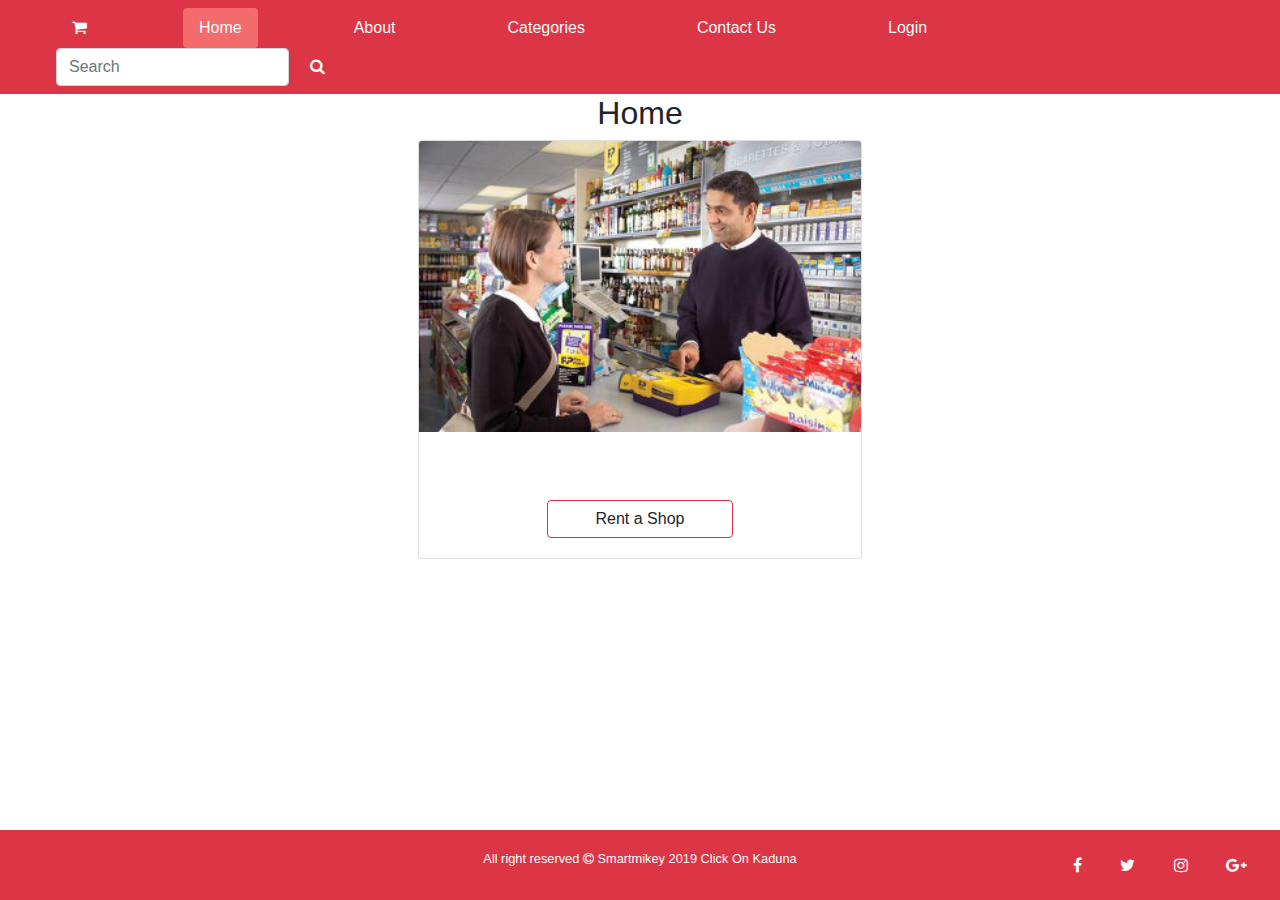
<file: index.html>
<!DOCTYPE html>
<html lang="en">

<head>
    <meta charset="UTF-8">
    <meta name="viewport" content="width=device-width, initial-scale=1.0">
    <meta http-equiv="X-UA-Compatible" content="ie=edge">
    <meta name="description" content="Monday Project for Module 4">
    <meta name="keywords" content="Ecommerce site">
    <meta name="author" content="Monday Abah">
    <link rel="stylesheet" href="bootstrap/css/bootstrap.css">
    <link rel="stylesheet" href="style.css">
    <link rel="stylesheet" href="https://stackpath.bootstrapcdn.com/font-awesome/4.7.0/css/font-awesome.min.css">
    <script src="bootstrap/js/bootstrap.js"></script>
    <title>Home || Ecommerce Project</title>
    <style>
        footer {
            bottom: 0;
        }
        
        .right {
            float: right;
        }
        @media screen and (min-width: 1000px) {
            .card {
                width: 40%;
            }
        }
    </style>
</head>

<body>
    <nav class="navbar navbar-expand-sm bg-danger navbar-light">
        <ul class="nav nav-pills navb">
            <li class="nav-item">
                <a class="nav-link " href="#"> <i class="fa fa-shopping-cart"></i> </a>
            </li>
            <li class="nav-item">
                <a class="nav-link text-light active" href="index.html">Home</a>
            </li>
            <li class="nav-item ">
                <a class="nav-link text-light" href="about.html">About</a>
            </li>
            <li class="nav-item">
                <a class="nav-link text-light" href="categories.html">Categories</a>
            </li>
            <li class="nav-item">
                <a class="nav-link text-light" href="contact.html">Contact Us</a>
            </li>
            <li class="nav-item">
                <a class="nav-link text-light" href="login.html">Login</a>
            </li>
            <form class="form-inline right" action="/action_page.php">
                <input class="form-control mr-sm-2" type="text" placeholder="Search">
                <button class="btn" type="submit"><i class="fa fa-search"></i> </button>
            </form>

        </ul>


    </nav>
    <section class="container">
        <center>

            <h2>Home</h2>

            <div class="card" >
                <img class="card-img-top" src="images/retailers.jpg" alt="Card image" style="width:100%">
                <div class="card-body mt-5">

                    <a href="rentshop.html" class="btn btn-white border border-danger pl-5 pr-5 ">Rent a Shop</a>
                </div>
            </div>
        </center>

    </section>
    <footer class="text-center bg-danger p-3 mt-5 ">
        <center class=" text-white">
            <small>All right reserved <i class="fa fa-copyright"></i> Smartmikey 2019 Click On Kaduna</small>
        </center>
        <div>
            <a href="#"> <i class="fa fa-facebook-f"></i></a>
            <a href="#"> <i class="fa fa-twitter"></i></a>
            <a href="#"> <i class="fa fa-instagram"></i></a>
            <a href="#"> <i class="fa fa-google-plus"></i></a>

        </div>
    </footer>
    <div class="clear"></div>
</body>

</html>
</file>
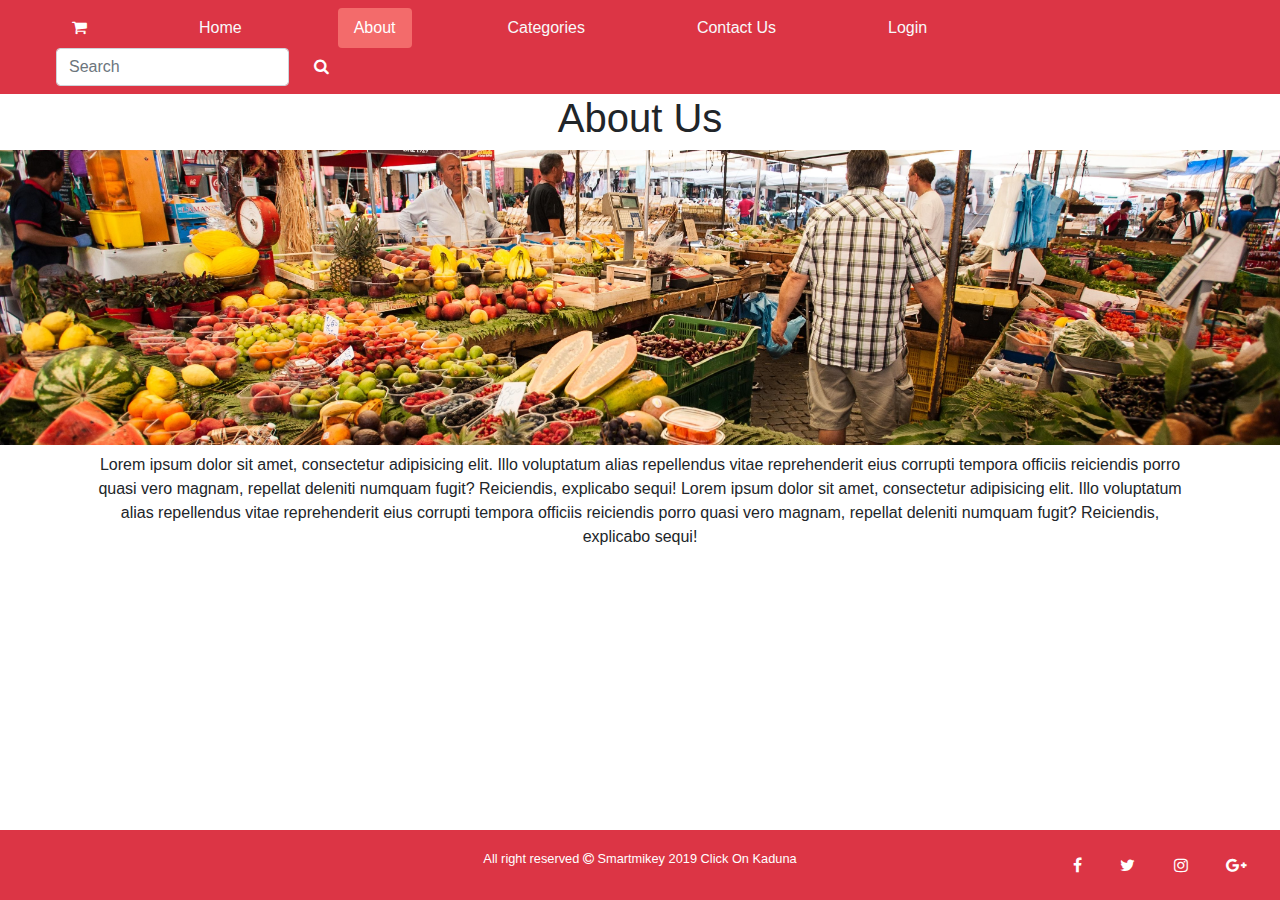
<file: about.html>
<!DOCTYPE html>
<html lang="en">

<head>
    <meta charset="UTF-8">
    <meta name="viewport" content="width=device-width, initial-scale=1.0">
    <meta http-equiv="X-UA-Compatible" content="ie=edge">
    <meta name="description" content="Monday Project for Module 4">
    <meta name="keywords" content="Ecommerce site">
    <meta name="author" content="Monday Abah">
    <link rel="stylesheet" href="bootstrap/css/bootstrap.css">
    <link rel="stylesheet" href="style.css">
    <link rel="stylesheet" href="https://stackpath.bootstrapcdn.com/font-awesome/4.7.0/css/font-awesome.min.css">
    <script src="bootstrap/js/bootstrap.js"></script>
    <title>About || Ecommerce Project</title>
    <style>
        footer {
            bottom: 0;
        }
    </style>
</head>

<body>
    <nav class="navbar navbar-expand-sm bg-danger navbar-light">
        <ul class="nav nav-pills navb">
            <li class="nav-item">
                <a class="nav-link " href="#"> <i class="fa fa-shopping-cart"></i> </a>
            </li>
            <li class="nav-item">
                <a class="nav-link text-light" href="index.html">Home</a>
            </li>
            <li class="nav-item ">
                <a class="nav-link text-light active" href="about.html">About</a>
            </li>
            <li class="nav-item">
                <a class="nav-link text-light" href="categories.html">Categories</a>
            </li>
            <li class="nav-item">
                <a class="nav-link text-light" href="contact.html">Contact Us</a>
            </li>
            <li class="nav-item">
                <a class="nav-link text-light" href="login.html">Login</a>
            </li>
            <div class="form-inline" action="/action_page.php">
                <input class="form-control mr-sm-2" type="text" placeholder="Search">
                <button class="btn" type="submit"><i class="fa fa-search"></i> </button>
            </div>

        </ul>

    </nav>

    <h1 class="text-center">About Us</h1>
    <div class="text-center ">

        <img src="images/market - Copy.jpg" alt="" width="100%">
        <p class="container pt-2">Lorem ipsum dolor sit amet, consectetur adipisicing elit. Illo voluptatum alias repellendus vitae reprehenderit eius corrupti tempora officiis reiciendis porro quasi vero magnam, repellat deleniti numquam fugit? Reiciendis, explicabo sequi! Lorem
            ipsum dolor sit amet, consectetur adipisicing elit. Illo voluptatum alias repellendus vitae reprehenderit eius corrupti tempora officiis reiciendis porro quasi vero magnam, repellat deleniti numquam fugit? Reiciendis, explicabo sequi!</p>
    </div>




    <footer class="bg-danger p-3 mt-2 ">
        <center class=" text-white">
            <small>All right reserved <i class="fa fa-copyright"></i> Smartmikey 2019 Click On Kaduna</small>
        </center>
        <div>
            <a href="#"> <i class="fa fa-facebook-f"></i></a>
            <a href="#"> <i class="fa fa-twitter"></i></a>
            <a href="#"> <i class="fa fa-instagram"></i></a>
            <a href="#"> <i class="fa fa-google-plus"></i></a>

        </div>
    </footer>
    <div class="clear"></div>
</body>

</html>
</file>
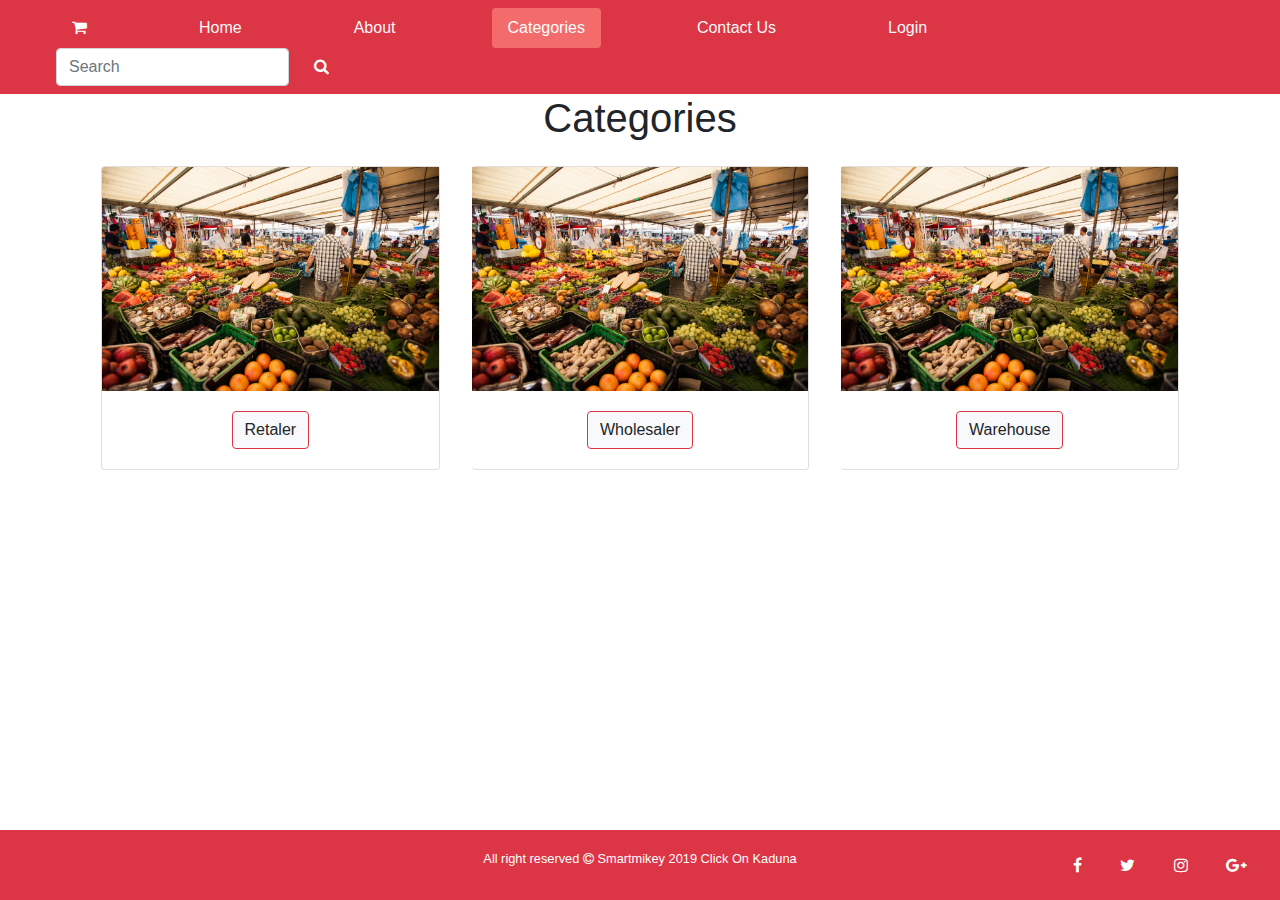
<file: categories.html>
<!DOCTYPE html>
<html lang="en">

<head>
    <meta charset="UTF-8">
    <meta name="viewport" content="width=device-width, initial-scale=1.0">
    <meta http-equiv="X-UA-Compatible" content="ie=edge">
    <meta name="description" content="Monday Project for Module 4">
    <meta name="keywords" content="Ecommerce site">
    <meta name="author" content="Monday Abah">
    <link rel="stylesheet" href="bootstrap/css/bootstrap.css">
    <link rel="stylesheet" href="style.css">
    <link rel="stylesheet" href="https://stackpath.bootstrapcdn.com/font-awesome/4.7.0/css/font-awesome.min.css">
    <script src="bootstrap/js/bootstrap.js"></script>
    <title>Categories || Ecommerce Project</title>
    <style>
        footer {
            bottom: 0;
        }
    </style>
</head>

<body>
    <nav class="navbar navbar-expand-sm bg-danger navbar-light">
        <ul class="nav nav-pills navb">
            <li class="nav-item">
                <a class="nav-link " href="#"> <i class="fa fa-shopping-cart"></i> </a>
            </li>
            <li class="nav-item">
                <a class="nav-link text-light" href="index.html">Home</a>
            </li>
            <li class="nav-item ">
                <a class="nav-link text-light" href="about.html">About</a>
            </li>
            <li class="nav-item">
                <a class="nav-link text-light active" href="categories.html">Categories</a>
            </li>
            <li class="nav-item">
                <a class="nav-link text-light" href="contact.html">Contact Us</a>
            </li>
            <li class="nav-item">
                <a class="nav-link text-light" href="login.html">Login</a>
            </li>
            <div class="form-inline" action="/action_page.php">
                <input class="form-control mr-sm-2" type="text" placeholder="Search">
                <button class="btn" type="submit"><i class="fa fa-search"></i> </button>
            </div>

        </ul>
    </nav>

    <h1 class="text-center">Categories</h1>
    <div class="card-group container mt-2">
        <div class="card m-3 rounded">
            <img src="images/market.jpg" class="card-img-top" alt="...">
            <div class="card-body text-center">

                <a href="rentshop.html" class=" btn btn-light border-danger card-text">Retaler</a>
            </div>
        </div>
        <div class="card m-3 rounded">
            <img src="images/market.jpg" class="card-img-top" alt="...">
            <div class="card-body text-center">

                <a href="rentshop.html" class=" btn btn-light border-danger card-text">Wholesaler</a>
            </div>
        </div>
        <div class="card m-3 rounded">
            <img src="images/market.jpg" class="card-img-top" alt="...">
            <div class="card-body text-center ">

                <a href="rentshop.html" class=" btn btn-light border-danger card-text">Warehouse</a>
            </div>
        </div>
        <div style="display: block"></div>

    </div>

    <footer class="bg-danger p-3 mt-2 ">
        <center class=" text-white">
            <small>All right reserved <i class="fa fa-copyright"></i> Smartmikey 2019 Click On Kaduna</small>
        </center>
        <div>
            <a href="#"> <i class="fa fa-facebook-f"></i></a>
            <a href="#"> <i class="fa fa-twitter"></i></a>
            <a href="#"> <i class="fa fa-instagram"></i></a>
            <a href="#"> <i class="fa fa-google-plus"></i></a>

        </div>
    </footer>
    <div class="clear"></div>
</body>

</html>
</file>
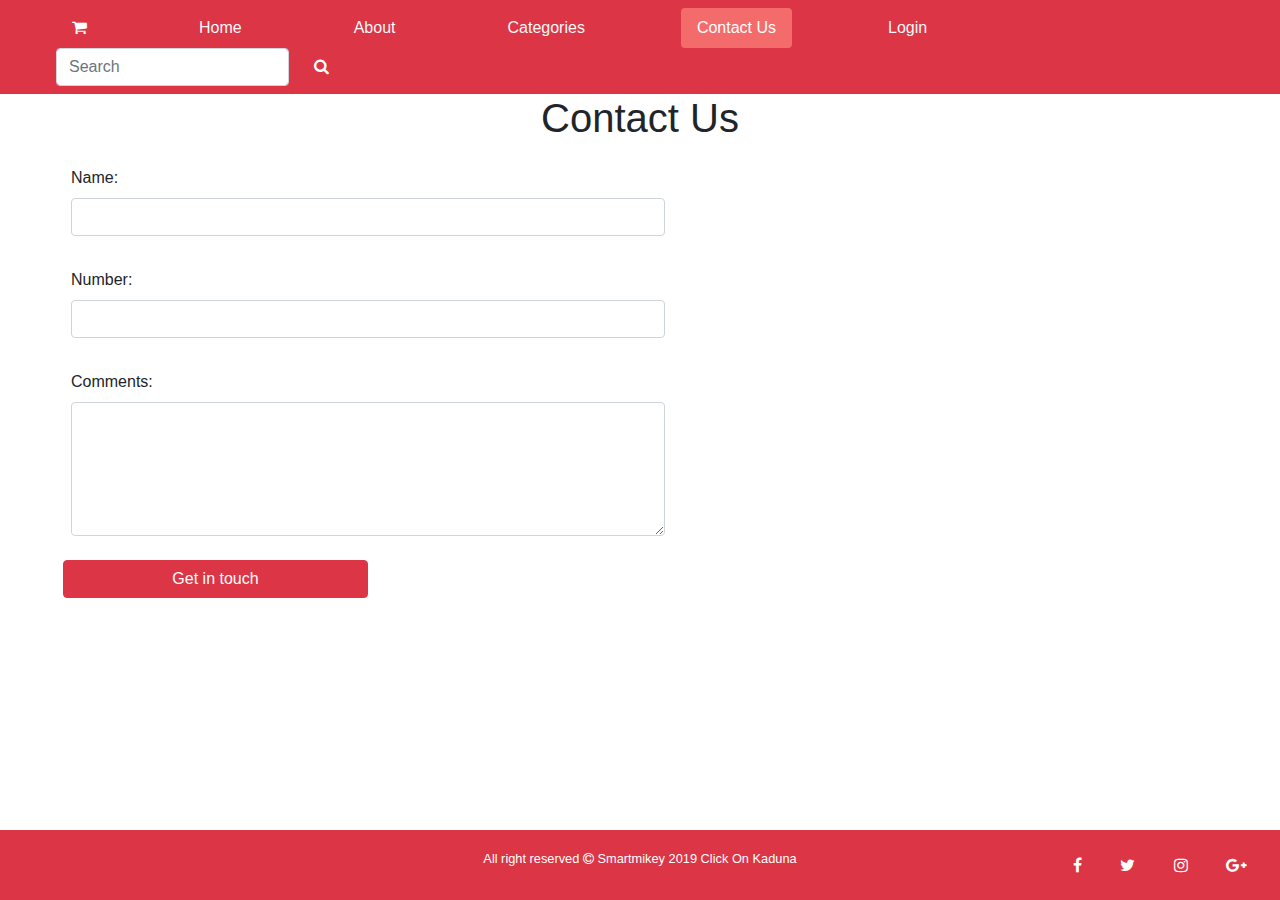
<file: contact.html>
<!DOCTYPE html>
<html lang="en">

<head>
    <meta charset="UTF-8">
    <meta name="viewport" content="width=device-width, initial-scale=1.0">
    <meta http-equiv="X-UA-Compatible" content="ie=edge">
    <meta name="description" content="Monday Project for Module 4">
    <meta name="keywords" content="Ecommerce site">
    <meta name="author" content="Monday Abah">
    <link rel="stylesheet" href="bootstrap/css/bootstrap.css">
    <link rel="stylesheet" href="style.css">
    <link rel="stylesheet" href="https://stackpath.bootstrapcdn.com/font-awesome/4.7.0/css/font-awesome.min.css">
    <script src="bootstrap/js/bootstrap.js"></script>
    <title>Contact || Ecommerce Project</title>
    <style>
        footer {
            bottom: 0;
        }
    </style>
</head>

<body>
    <nav class="navbar text-center navbar-expand-sm bg-danger navbar-light">
        <ul class="nav nav-pills navb">
            <li class="nav-item">
                <a class="nav-link " href="#"> <i class="fa fa-shopping-cart"></i> </a>
            </li>
            <li class="nav-item">
                <a class="nav-link text-light" href="index.html">Home</a>
            </li>
            <li class="nav-item ">
                <a class="nav-link text-light" href="about.html">About</a>
            </li>
            <li class="nav-item">
                <a class="nav-link text-light" href="categories.html">Categories</a>
            </li>
            <li class="nav-item">
                <a class="nav-link text-light active" href="contact.html">Contact Us</a>
            </li>
            <li class="nav-item">
                <a class="nav-link text-light" href="login.html">Login</a>
            </li>
            <div class="form-inline text-right" action="/action_page.php">
                <input class="form-control mr-sm-2" type="text" placeholder="Search">
                <button class="btn" type="submit"><i class="fa fa-search"></i> </button>
            </div>

        </ul>


    </nav>

    <h1 class="text-center">Contact Us</h1>
    <section class="mt-2 w-50">

        <form action="#" class="container ml-5 mt-3">
            <div class="form-group p-2 ">
                <label for="name">Name:</label>
                <input type="text" class="form-control" id="name" placeholder=" ">
            </div>
            <div class="form-group p-2 ">
                <label for="number">Number: </label>
                <input type="number" class="form-control" id="number" placeholder="" maxlength="16">
            </div>

            <div class="form-group p-2 ">
                <label for="number">Comments: </label>
                <textarea name="coment" id="comments" class="form-control" cols="40" rows="5"></textarea>

            </div>
            <button type="submit" class="btn btn-danger w-50">Get in touch</button>
        </form>

    </section>


    <footer class="bg-danger p-3 mt-2 ">
        <center class=" text-white">
            <small>All right reserved <i class="fa fa-copyright"></i> Smartmikey 2019 Click On Kaduna</small>
        </center>
        <div>
            <a href="#"> <i class="fa fa-facebook-f"></i></a>
            <a href="#"> <i class="fa fa-twitter"></i></a>
            <a href="#"> <i class="fa fa-instagram"></i></a>
            <a href="#"> <i class="fa fa-google-plus"></i></a>

        </div>
    </footer>
    <div class="clear"></div>
</body>

</html>
</file>
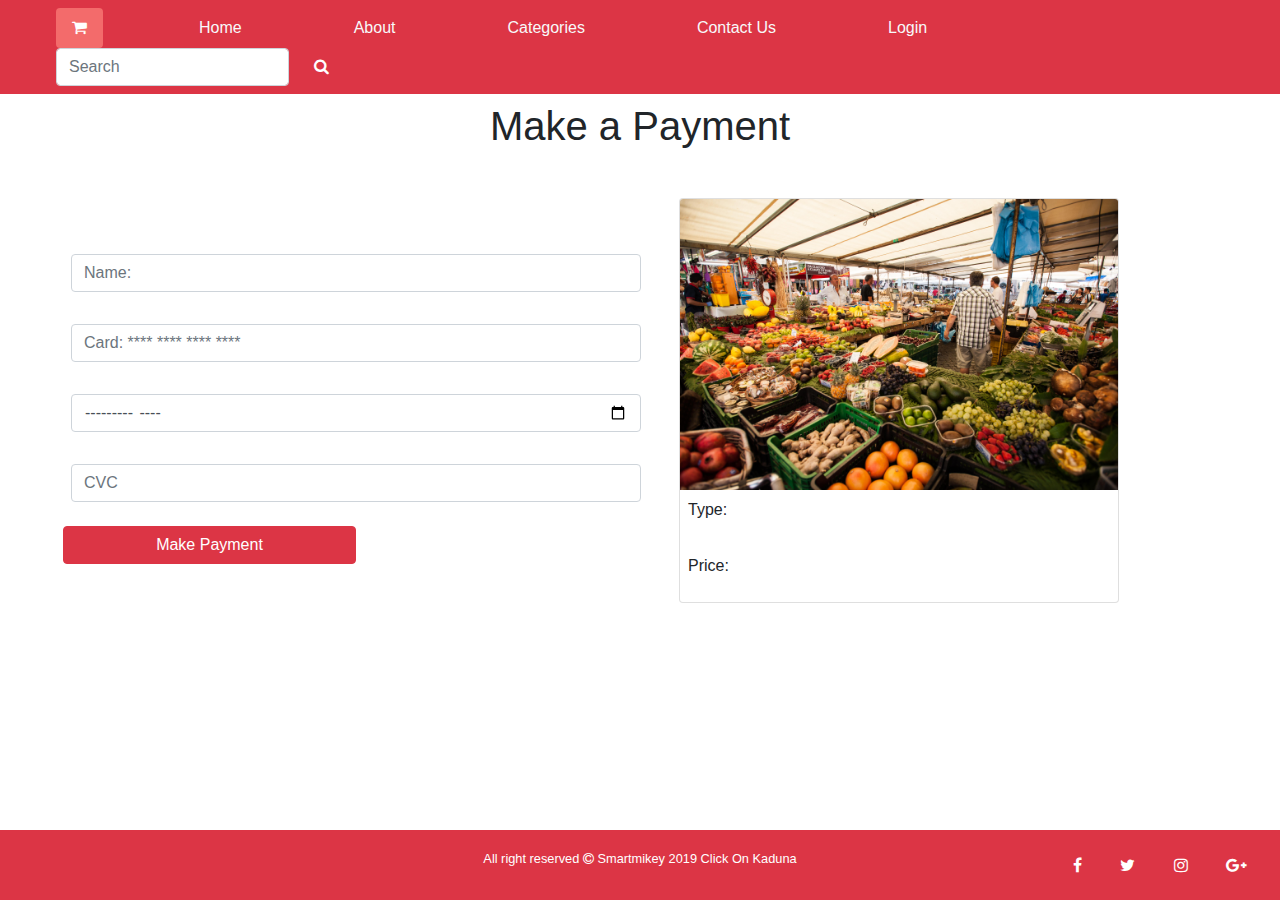
<file: makePayment.html>
<!DOCTYPE html>
<html lang="en">

<head>
    <meta charset="UTF-8">
    <meta name="viewport" content="width=device-width, initial-scale=1.0">
    <meta http-equiv="X-UA-Compatible" content="ie=edge">
    <meta name="description" content="Monday Project for Module 4">
    <meta name="keywords" content="Ecommerce site">
    <meta name="author" content="Monday Abah">
    <link rel="stylesheet" href="bootstrap/css/bootstrap.css">
    <link rel="stylesheet" href="style.css">
    <link rel="stylesheet" href="https://stackpath.bootstrapcdn.com/font-awesome/4.7.0/css/font-awesome.min.css">
    <script src="bootstrap/js/bootstrap.js"></script>
    <title>Payment || Ecommerce Project</title>
    <style>
        section {
            margin-right: 0px !important;
            margin-left: 0px !important;
        }
        
        footer {
            bottom: 0;
        }
    </style>
</head>

<body>
    <nav class="navbar navbar-expand-sm bg-danger navbar-light">
        <ul class="nav nav-pills navb">
            <li class="nav-item">
                <a class="nav-link active" href="#"> <i class="fa fa-shopping-cart"></i> </a>
            </li>
            <li class="nav-item">
                <a class="nav-link text-light" href="index.html">Home</a>
            </li>
            <li class="nav-item ">
                <a class="nav-link text-light" href="about.html">About</a>
            </li>
            <li class="nav-item">
                <a class="nav-link text-light" href="categories.html">Categories</a>
            </li>
            <li class="nav-item">
                <a class="nav-link text-light" href="contact.html">Contact Us</a>
            </li>
            <li class="nav-item">
                <a class="nav-link text-light" href="login.html">Login</a>
            </li>
            <div class="form-inline" action="/action_page.php">
                <input class="form-control mr-sm-2" type="text" placeholder="Search">
                <button class="btn" type="submit"><i class="fa fa-search"></i> </button>
            </div>

        </ul>


    </nav>
    <h1 class="text-center m-2 ">Make a Payment</h1>
    <section class="row mt-5">
        <form action="#" class="col container ml-5 mt-5">
            <div class="form-group p-2 ">

                <input type="text" class="form-control" id="name" placeholder="Name: ">
            </div>
            <div class="form-group p-2 ">

                <input type="number" class="form-control" id="number" placeholder="Card: **** **** **** ****" maxlength="16">
            </div>
            <div class="form-group p-2 ">

                <input type="month" class="form-control" id="expiry" placeholder="MM/YY">
            </div>
            <div class="form-group p-2 ">

                <input type="number" class="form-control" id="cvc" placeholder="CVC" maxlength="3">
            </div>
            <button type="submit" class="btn btn-danger w-50">Make Payment</button>
        </form>
        <div class="col">
            <div class="card w-75 rounded">
                <img src="images/market.jpg" class="card-img-top" alt="...">
                <p class="p-2">Type:</p>
                <p class="p-2">Price:</p>
            </div>
        </div>
    </section>



    <footer class="bg-danger p-3 mt-2 ">
        <center class=" text-white">
            <small>All right reserved <i class="fa fa-copyright"></i> Smartmikey 2019 Click On Kaduna</small>
        </center>
        <div>
            <a href="#"> <i class="fa fa-facebook-f"></i></a>
            <a href="#"> <i class="fa fa-twitter"></i></a>
            <a href="#"> <i class="fa fa-instagram"></i></a>
            <a href="#"> <i class="fa fa-google-plus"></i></a>

        </div>
    </footer>
    <div class="clear"></div>
</body>

</html>
</file>
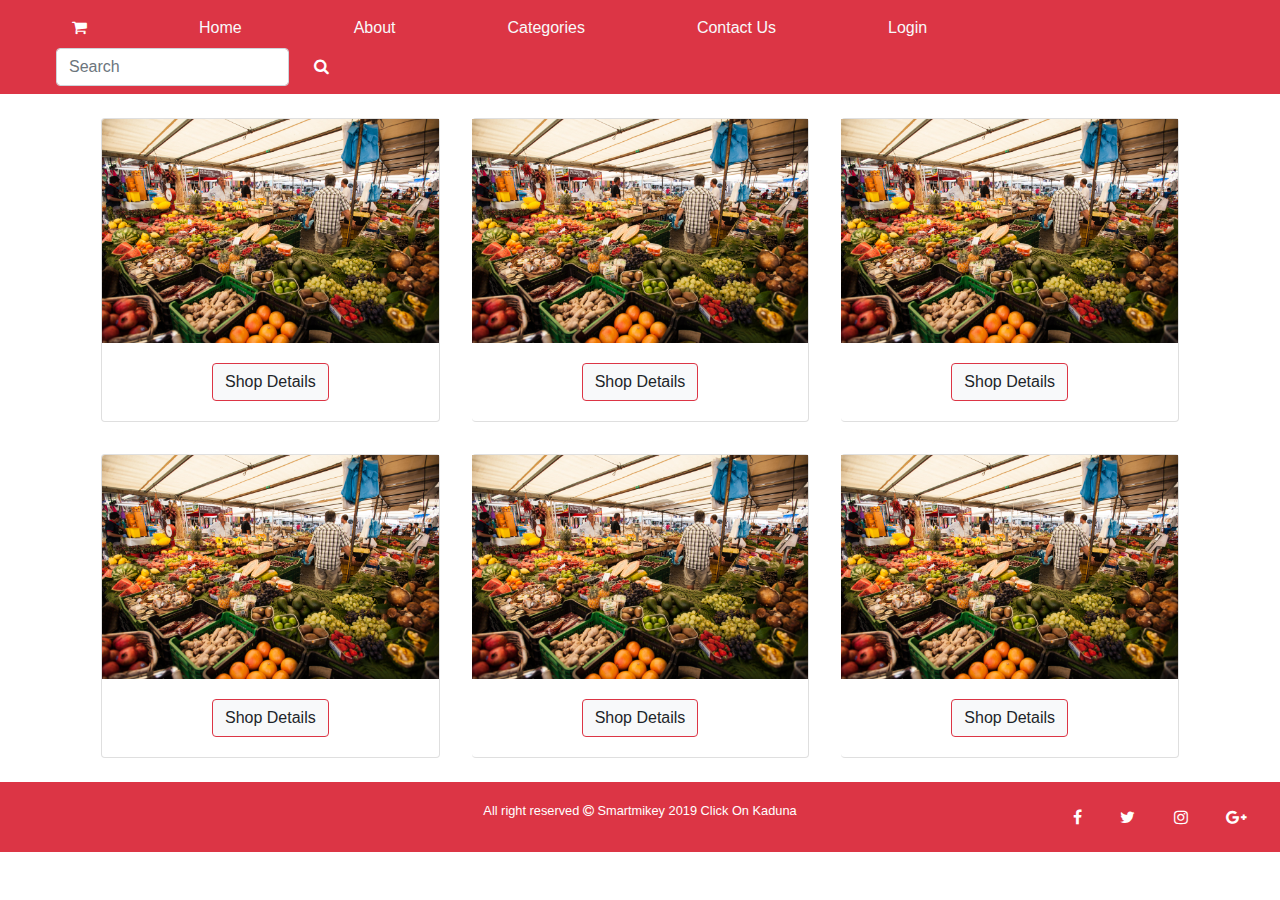
<file: rentshop.html>
<!DOCTYPE html>
<html lang="en">

<head>
    <meta charset="UTF-8">
    <meta name="viewport" content="width=device-width, initial-scale=1.0">
    <meta http-equiv="X-UA-Compatible" content="ie=edge">
    <meta name="description" content="Monday Project for Module 4">
    <meta name="keywords" content="Ecommerce site">
    <meta name="author" content="Monday Abah">
    <link rel="stylesheet" href="bootstrap/css/bootstrap.css">
    <link rel="stylesheet" href="style.css">
    <link rel="stylesheet" href="https://stackpath.bootstrapcdn.com/font-awesome/4.7.0/css/font-awesome.min.css">
    <script src="bootstrap/js/bootstrap.js"></script>
    <title>Rent a Shop || Ecommerce Project</title>
    <style>
        section div {
            display: inline;
        }
    </style>
</head>

<body>
    <nav class="navbar navbar-expand-sm bg-danger navbar-light">
        <ul class="nav nav-pills navb">
            <li class="nav-item">
                <a class="nav-link " href="#"> <i class="fa fa-shopping-cart"></i> </a>
            </li>
            <li class="nav-item">
                <a class="nav-link text-light" href="index.html">Home</a>
            </li>
            <li class="nav-item ">
                <a class="nav-link text-light" href="about.html">About</a>
            </li>
            <li class="nav-item">
                <a class="nav-link text-light" href="categories.html">Categories</a>
            </li>
            <li class="nav-item">
                <a class="nav-link text-light" href="contact.html">Contact Us</a>
            </li>
            <li class="nav-item">
                <a class="nav-link text-light" href="login.html">Login</a>
            </li>
            <div class="form-inline" action="/action_page.php">
                <input class="form-control mr-sm-2" type="text" placeholder="Search">
                <button class="btn" type="submit"><i class="fa fa-search"></i> </button>
            </div>

        </ul>


    </nav>


    <div class="card-group container mt-2">
        <div class="card m-3 rounded">
            <img src="images/market.jpg" class="card-img-top" alt="...">
            <div class="card-body text-center">

                <a href="shopDetails.html" class=" btn btn-light border-danger card-text">Shop Details</a>
            </div>
        </div>
        <div class="card m-3 rounded">
            <img src="images/market.jpg" class="card-img-top" alt="...">
            <div class="card-body text-center">

                <a href="shopDetails.html" class=" btn btn-light border-danger card-text">Shop Details</a>
            </div>
        </div>
        <div class="card m-3 rounded">
            <img src="images/market.jpg" class="card-img-top" alt="...">
            <div class="card-body text-center ">

                <a href="shopDetails.html" class=" btn btn-light border-danger card-text">Shop Details</a>
            </div>
        </div>
        <div style="display: block"></div>

    </div>

    <div class="card-group container">
        <div class="card m-3 rounded">
            <img src="images/market.jpg" class="card-img-top" alt="...">
            <div class="card-body text-center">

                <a href="shopDetails.html" class=" btn btn-light border-danger card-text">Shop Details</a>
            </div>
        </div>
        <div class="card m-3 rounded">
            <img src="images/market.jpg" class="card-img-top" alt="...">
            <div class="card-body text-center">

                <a href="shopDetails.html" class=" btn btn-light border-danger card-text">Shop Details</a>
            </div>
        </div>
        <div class="card m-3 rounded">
            <img src="images/market.jpg" class="card-img-top" alt="...">
            <div class="card-body text-center ">

                <a href="shopDetails.html" class=" btn btn-light border-danger card-text">Shop Details</a>
            </div>
        </div>
        <div style="display: block"></div>

    </div>





    <footer class="bg-danger p-3 mt-2 ">
        <center class=" text-white">
            <small>All right reserved <i class="fa fa-copyright"></i> Smartmikey 2019 Click On Kaduna</small>
        </center>
        <div>
            <a href="#"> <i class="fa fa-facebook-f"></i></a>
            <a href="#"> <i class="fa fa-twitter"></i></a>
            <a href="#"> <i class="fa fa-instagram"></i></a>
            <a href="#"> <i class="fa fa-google-plus"></i></a>

        </div>
    </footer>
    <div class="clear"></div>
</body>

</html>
</file>
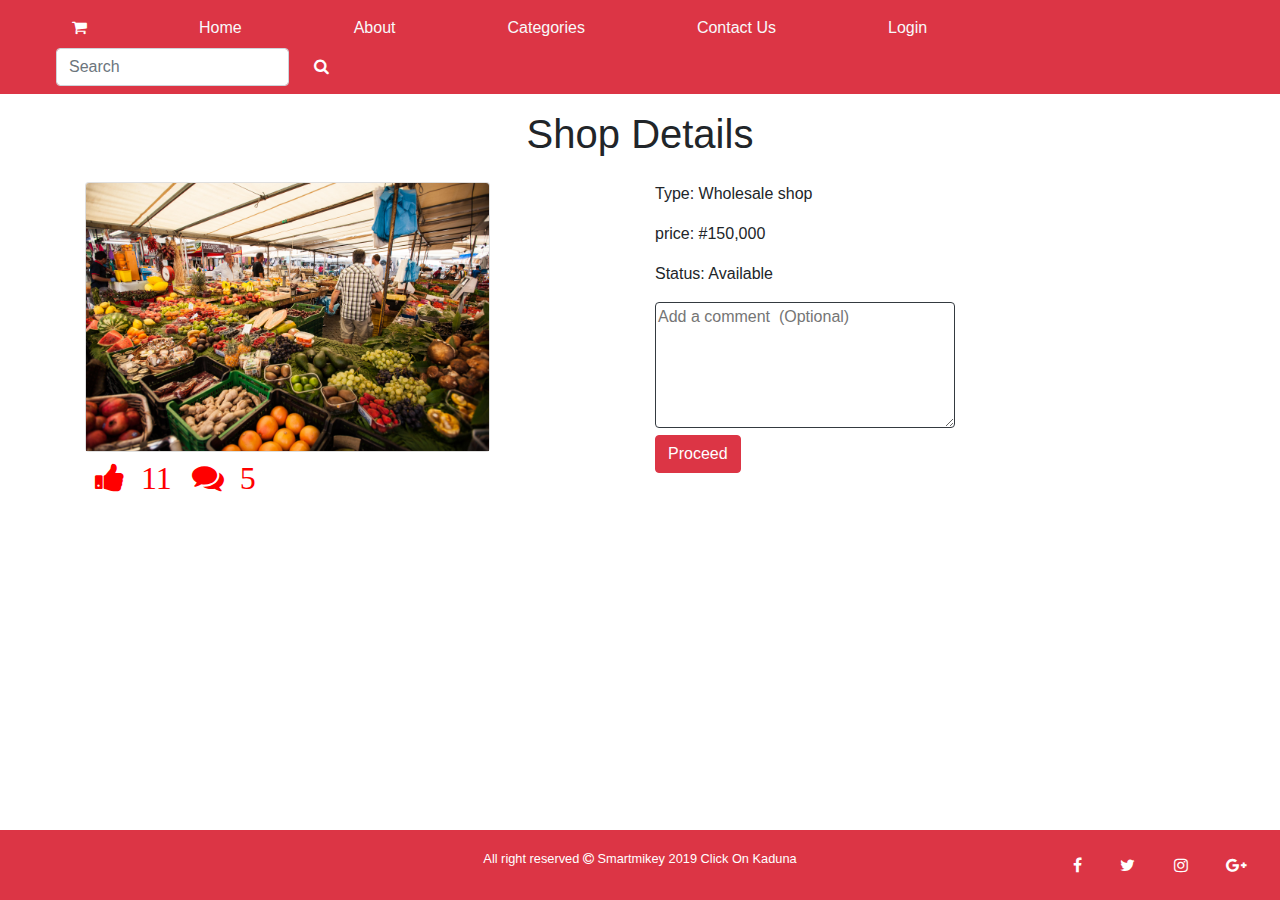
<file: shopDetails.html>
<!DOCTYPE html>
<html lang="en">

<head>
    <meta charset="UTF-8">
    <meta name="viewport" content="width=device-width, initial-scale=1.0">
    <meta http-equiv="X-UA-Compatible" content="ie=edge">
    <meta name="description" content="Monday Project for Module 4">
    <meta name="keywords" content="Ecommerce site">
    <meta name="author" content="Monday Abah">
    <link rel="stylesheet" href="bootstrap/css/bootstrap.css">
    <link rel="stylesheet" href="style.css">
    <link rel="stylesheet" href="https://stackpath.bootstrapcdn.com/font-awesome/4.7.0/css/font-awesome.min.css">
    <script src="bootstrap/js/bootstrap.js"></script>
    <title>Shop Details || Ecommerce Project</title>
    <style>
        .red {
            color: red;
            font-size: 2rem;
            display: inline;
            padding: 10px;
            float: left;
        }
        
        .red::after {
            content: "";
            display: table;
            clear: both;
        }
        
        footer {
            bottom: 0;
        }
    </style>
</head>

<body>
    <nav class="navbar navbar-expand-sm bg-danger navbar-light">
        <ul class="nav nav-pills navb">
            <li class="nav-item">
                <a class="nav-link " href="#"> <i class="fa fa-shopping-cart"></i> </a>
            </li>
            <li class="nav-item">
                <a class="nav-link text-light" href="index.html">Home</a>
            </li>
            <li class="nav-item ">
                <a class="nav-link text-light" href="about.html">About</a>
            </li>
            <li class="nav-item">
                <a class="nav-link text-light" href="categories.html">Categories</a>
            </li>
            <li class="nav-item">
                <a class="nav-link text-light" href="contact.html">Contact Us</a>
            </li>
            <li class="nav-item">
                <a class="nav-link text-light" href="login.html">Login</a>
            </li>
            <div class="form-inline" action="/action_page.php">
                <input class="form-control mr-sm-2" type="text" placeholder="Search">
                <button class="btn" type="submit"><i class="fa fa-search"></i> </button>
            </div>

        </ul>


    </nav>

    <h1 class="text-center p-3">Shop Details</h1>
    <section class="container">
        <div class="row">
            <div class="col">
                <div class="  card w-75 rounded">
                    <img src="images/market.jpg" class="card-img-top" alt="...">

                </div>
                <a href="#"><i class="fa fa-thumbs-up red d-inline">&nbsp; 11</i></a>
                <a href="#"><i class="fa fa-comments red d-inline">&nbsp; 5</i></a>

            </div>

            <div class="col">
                <p>Type: Wholesale shop</p>
                <p>price: #150,000</p>
                <p>Status: Available</p>
                <textarea name="add commet" id="comment" cols="30" rows="5" placeholder="Add a comment  (Optional)" class="border rounded border-dark"></textarea><br>
                <a href="makePayment.html" class="btn btn-danger">Proceed</a>
            </div>
        </div>


    </section>
    <footer class="bg-danger p-3 mt-2 ">
        <center class=" text-white">
            <small>All right reserved <i class="fa fa-copyright"></i> Smartmikey 2019 Click On Kaduna</small>
        </center>
        <div>
            <a href="#"> <i class="fa fa-facebook-f"></i></a>
            <a href="#"> <i class="fa fa-twitter"></i></a>
            <a href="#"> <i class="fa fa-instagram"></i></a>
            <a href="#"> <i class="fa fa-google-plus"></i></a>

        </div>
    </footer>
    <div class="clear"></div>
</body>

</html>
</file>
<file: style.css>
.active {
    background-color: rgb(243, 107, 107) !important;
    color: white !important;
}

i {
    color: white;
    font-size: 40px;
}

.navb div {
    display: inline;
}

footer {
    /* bottom: 0; */
    padding: 10px;
    height: 70px;
    width: 100%;
}

footer div {
    position: relative;
    top: -20px;
    float: right;
}

footer div i {
    padding: 7px !important;
    margin: 0 10px;
    /* background-color: white; */
    border-radius: 30%;
    font-size: 40px;
}

.clear {
    content: "";
    display: table;
    clear: both;
}

nav ul li,
nav ul div,
nav ul form {
    margin: 0 40px !important;
}

@media screen and (min-width: 1249px) {
    footer {
        position: absolute;
    }
}
</file>
